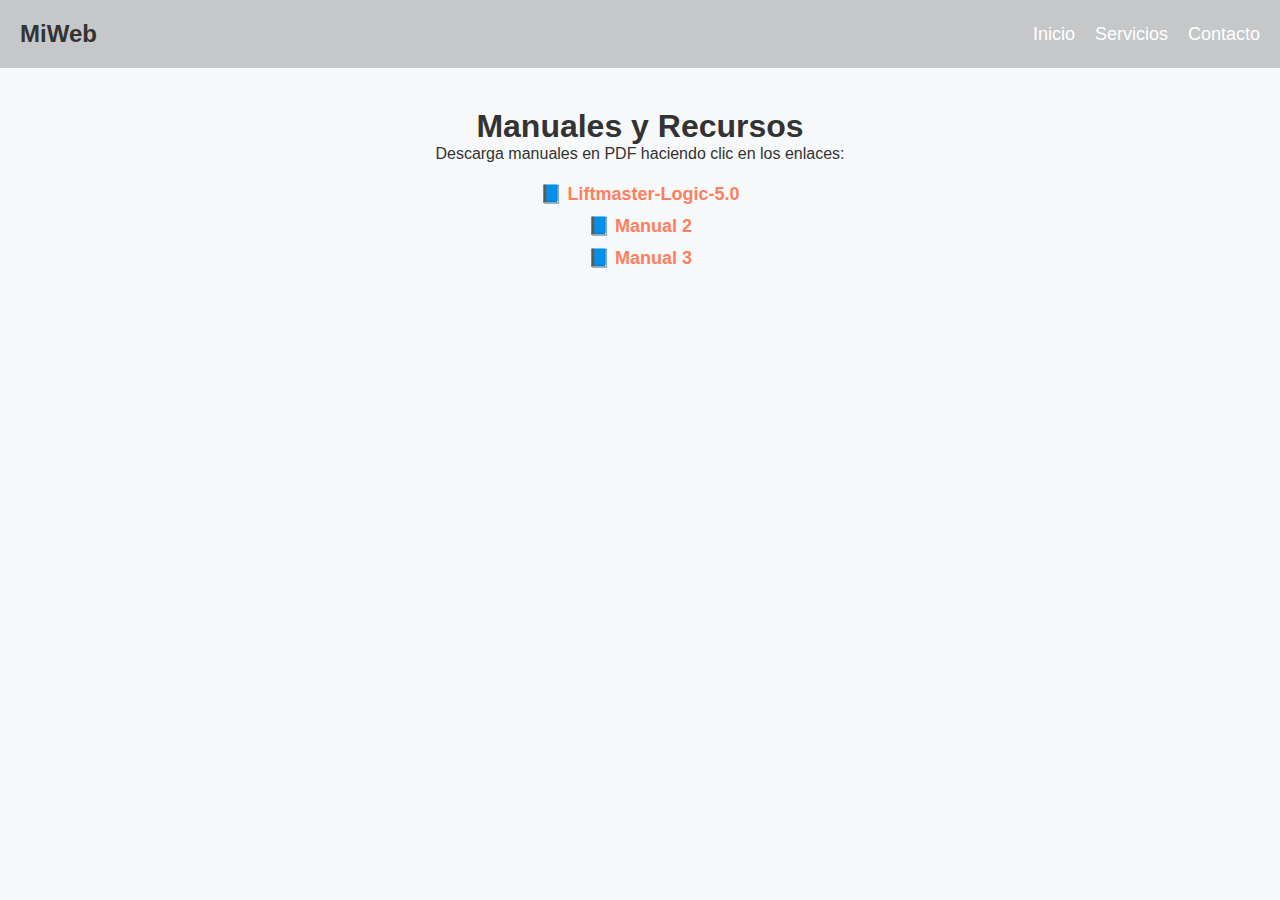
<file: servicio.html>
<!DOCTYPE html>
<html lang="es">
<head>
    <meta charset="UTF-8">
    <meta name="viewport" content="width=device-width, initial-scale=1.0">
    <title>Manuales y Recursos</title>
    <link rel="stylesheet" href="style.css">
</head>
<body>
    <header>
        <nav>
            <h2 class="logo">MiWeb</h2>
            <ul class="nav-links">
                <li><a href="index.html">Inicio</a></li>
                <li><a href="servicios.html">Servicios</a></li>
                <li><a href="contacto.html">Contacto</a></li>
            </ul>
        </nav>
    </header>

    <main class="servicios">
        <h1>Manuales y Recursos</h1>
        <p>Descarga manuales en PDF haciendo clic en los enlaces:</p>
        <ul class="pdf-list">
            <li><a href="pdfs/manual1.pdf" target="_blank">📘 Liftmaster-Logic-5.0</a></li>
            <li><a href="pdfs/manual2.pdf" target="_blank">📘 Manual 2</a></li>
            <li><a href="pdfs/manual3.pdf" target="_blank">📘 Manual 3</a></li>
        </ul>
    </main>
</body>
</html>
</file>
<file: style.css>
/* Reset básico */
* {
    margin: 0;
    padding: 0;
    box-sizing: border-box;
    font-family: 'Arial', sans-serif;
}

/* Estilos generales */
body {body {
    font-family: 'Poppins', sans-serif;
}

    body {
        background: white;
        color: black;
        text-align: center;
    }
}

/* ---- NAVBAR ---- */
nav {
    display: flex;
    justify-content: space-between;
    align-items: center;
    padding: 20px;
    background: rgba(0, 0, 0, 0.2);
}

.logo {
    font-size: 24px;
    font-weight: bold;
}

.nav-links {
    list-style: none;
    display: flex;
    gap: 20px;
}

.nav-links li {
    display: inline;
}

.nav-links a {
    color: white;
    text-decoration: none;
    font-size: 18px;
    transition: 0.3s;
}

.nav-links a:hover {
    color: #ffebcd;
}

/* ---- HERO SECTION ---- */
.hero {
    display: flex;
    flex-direction: column;
    align-items: center;
    justify-content: center;
    height: 80vh;
    padding: 20px;
}

.hero-content {
    max-width: 600px;
}

.hero h1 {
    font-size: 36px;
    margin-bottom: 10px;
}

.hero img {
    width: 300px;
    margin-top: 20px;
    animation: fadeIn 2s ease-in-out;
}

/* ---- BOTÓN ---- */
button {
    margin-top: 20px;
    padding: 12px 24px;
    border: none;
    border-radius: 5px;
    background-color: white;
    color: #ff7e5f;
    font-size: 18px;
    cursor: pointer;
    transition: 0.3s;
}

button:hover {
    background-color: #ff7e5f;
    color: white;
}

/* ---- ANIMACIONES ---- */
@keyframes fadeIn {
    from {
        opacity: 0;
        transform: translateY(10px);
    }
    to {
        opacity: 1;
        transform: translateY(0);
    }
}
.servicios {
    text-align: center;
    padding: 40px;
}

.pdf-list {
    list-style: none;
    padding: 0;
    margin-top: 20px;
}

.pdf-list li {
    margin: 10px 0;
}

.pdf-list a {
    text-decoration: none;
    font-size: 18px;
    color: #ff7e5f;
    font-weight: bold;
    transition: 0.3s;
}

.pdf-list a:hover {
    color: #d64c3d;
    text-decoration: underline;
}
button {
    transition: background-color 0.5s ease-in-out;
}

button:hover {
    background-color: #ff5733;
}
:root {
    --primary-color: #ff5733;
    --secondary-color: #222;
    --text-color: #333;
    --bg-color: #f8f9fa;
}

body {
    background-color: var(--bg-color);
    color: var(--text-color);
}
</file>
